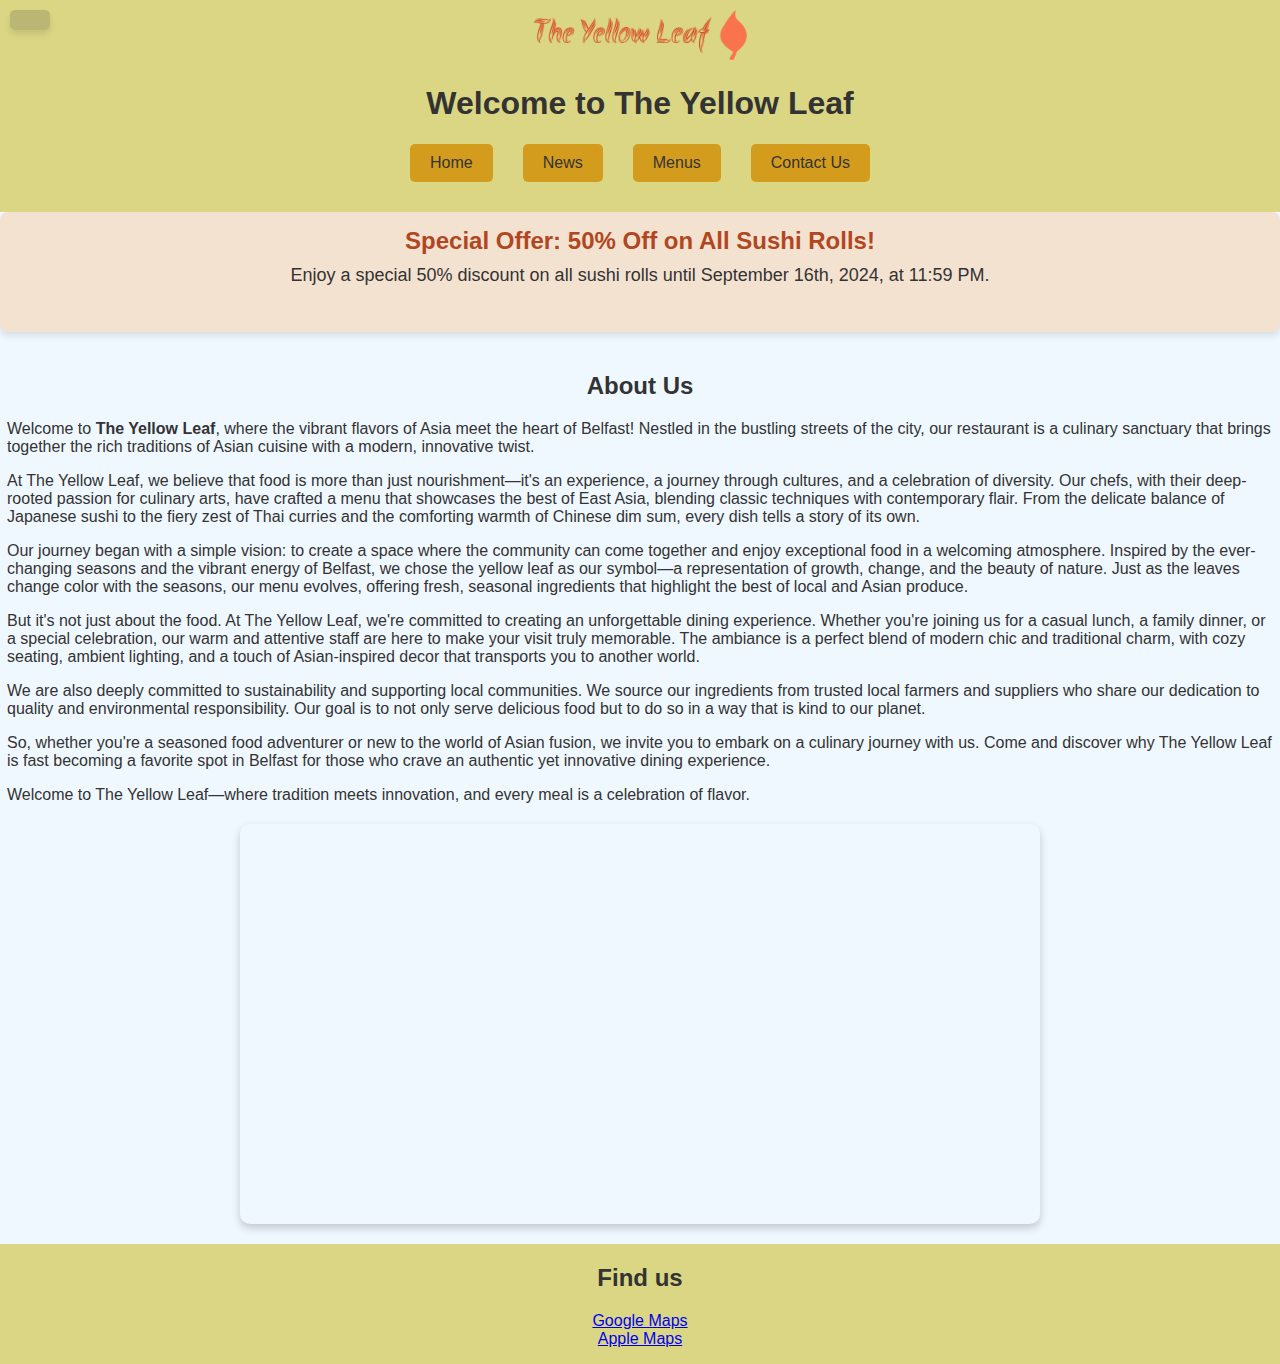
<file: template_3/index.html>
<!DOCTYPE html>
<html lang="en">
<head>
    <meta charset="UTF-8">
    <meta name="viewport" content="width=device-width, initial-scale=1.0">
    <title>The Yellow Leaf</title>
    <link rel="stylesheet" href="style.css">
    <link rel="stylesheet" href="dark-mode.css">
    <link rel="icon" href="./images/favicon.ico">
    <script defer src="script.js"></script>
    <script src="https://code.jquery.com/jquery-3.7.1.js" integrity="sha256-eKhayi8LEQwp4NKxN+CfCh+3qOVUtJn3QNZ0TciWLP4=" crossorigin="anonymous"></script>
</head>
<body>
    <div class="page-container">
        <header>
            <a href="index.html">
                <img src="images/logo.png" alt="The Yellow Leaf Logo">
            </a>
            <h1>Welcome to The Yellow Leaf</h1>

            <button id="theme-toggle"></button>

            <nav>
                <a href="index.html">Home</a>
                <a href="news.html">News</a>
                <a href="menus.html">Menus</a>
                <a href="contact-us.html">Contact Us</a>
            </nav>
        </header>

        <div id="offer-banner">
            <h2>Special Offer: 50% Off on All Sushi Rolls!</h2>
            <p>Enjoy a special 50% discount on all sushi rolls until September 16th, 2024, at 11:59 PM.</p>
            <p id="countdown">&nbsp;</p>
        </div>

        <main>
            <div class="container">
                <h2>About Us</h2>
                <p>
                    Welcome to <strong>The Yellow Leaf</strong>, where the vibrant flavors of Asia meet the heart of Belfast! Nestled in the bustling streets of the city, our restaurant is a culinary sanctuary that brings together the rich traditions of Asian cuisine with a modern, innovative twist.
                </p>
                <p>
                    At The Yellow Leaf, we believe that food is more than just nourishment—it's an experience, a journey through cultures, and a celebration of diversity. Our chefs, with their deep-rooted passion for culinary arts, have crafted a menu that showcases the best of East Asia, blending classic techniques with contemporary flair. From the delicate balance of Japanese sushi to the fiery zest of Thai curries and the comforting warmth of Chinese dim sum, every dish tells a story of its own.
                </p>
                <p>
                    Our journey began with a simple vision: to create a space where the community can come together and enjoy exceptional food in a welcoming atmosphere. Inspired by the ever-changing seasons and the vibrant energy of Belfast, we chose the yellow leaf as our symbol—a representation of growth, change, and the beauty of nature. Just as the leaves change color with the seasons, our menu evolves, offering fresh, seasonal ingredients that highlight the best of local and Asian produce.
                </p>
                <p>
                    But it's not just about the food. At The Yellow Leaf, we're committed to creating an unforgettable dining experience. Whether you're joining us for a casual lunch, a family dinner, or a special celebration, our warm and attentive staff are here to make your visit truly memorable. The ambiance is a perfect blend of modern chic and traditional charm, with cozy seating, ambient lighting, and a touch of Asian-inspired decor that transports you to another world.
                </p>
                <p>
                    We are also deeply committed to sustainability and supporting local communities. We source our ingredients from trusted local farmers and suppliers who share our dedication to quality and environmental responsibility. Our goal is to not only serve delicious food but to do so in a way that is kind to our planet.
                </p>
                <p>
                    So, whether you're a seasoned food adventurer or new to the world of Asian fusion, we invite you to embark on a culinary journey with us. Come and discover why The Yellow Leaf is fast becoming a favorite spot in Belfast for those who crave an authentic yet innovative dining experience.
                </p>
                <p>
                    Welcome to The Yellow Leaf—where tradition meets innovation, and every meal is a celebration of flavor.
                </p>
            </div>
            
            <div id="dish-carousel" class="carousel">
                <div class="carousel-slide">
                    <img src="images/dish1.jpeg" alt="Dish 1 - Signature Sushi Rolls">
                </div>
                <div class="carousel-slide">
                    <img src="images/dish2.jpeg" alt="Dish 2 - Spicy Ramen Bowl">
                </div>
                <div class="carousel-slide">
                    <img src="images/dish3.jpeg" alt="Dish 3 - Teriyaki Chicken">
                </div>
            </div>
        </main> 

        <footer>
            <h2>Find us</h2>
            <a href="https://maps.app.goo.gl/uho5sJo6dLJZmKRD8" target="_blank">Google Maps</a>
            <br>
            <a href="https://maps.apple.com/?address=CastleCourt,%20Belfast,%20BT1,%20Northern%20Ireland&ll=54.600903,-5.932078&q=CastleCourt" target="_blank">Apple Maps</a>
        </footer>
    </div>
</body>
</html>
</file>
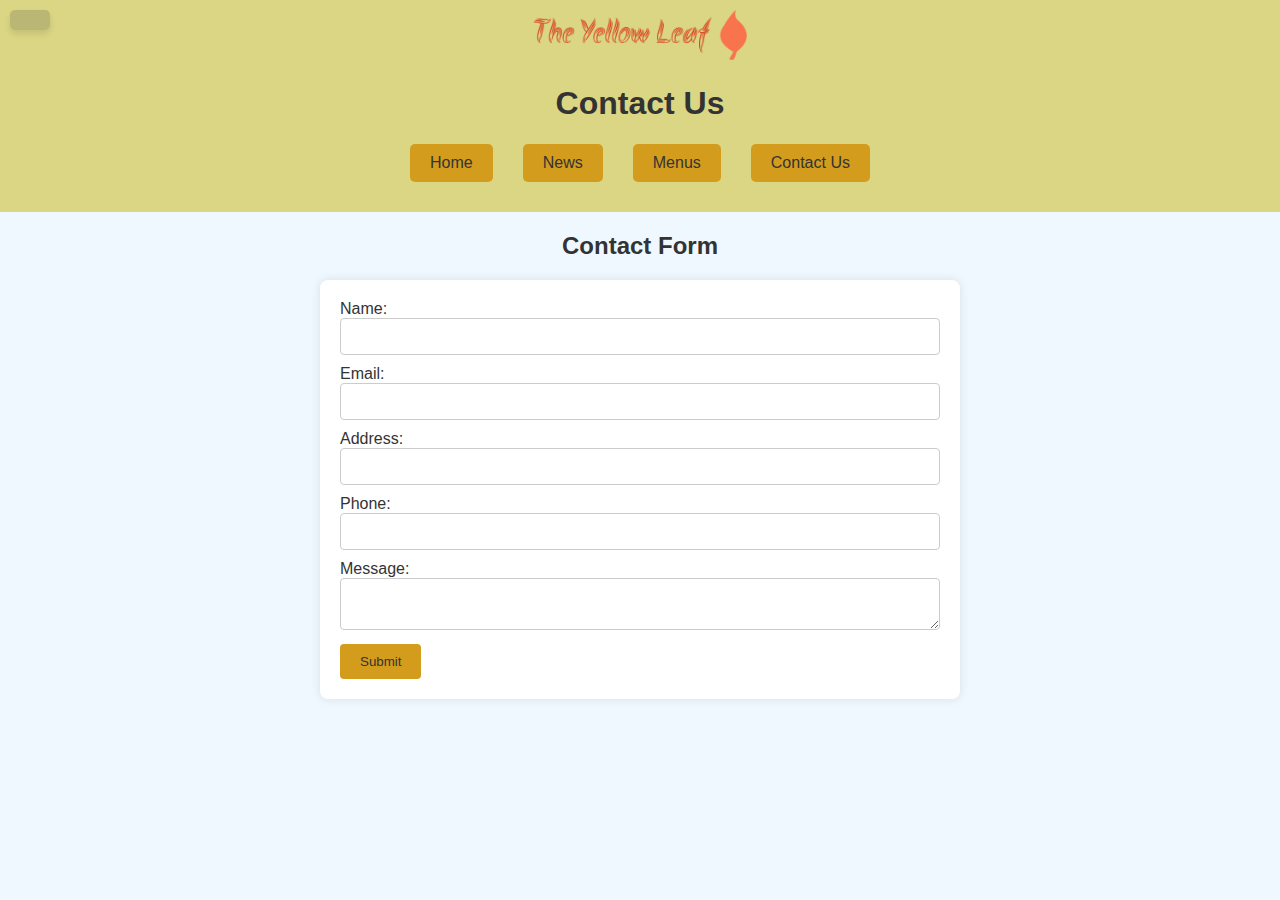
<file: template_3/contact-us.html>
<!DOCTYPE html>
<html lang="en">
<head>
    <meta charset="UTF-8">
    <meta name="viewport" content="width=device-width, initial-scale=1.0">
    <title>Contact Us - The Yellow Leaf</title>
    <link rel="stylesheet" href="style.css">
    <link rel="stylesheet" href="dark-mode.css">
    <link rel="icon" href="./images/favicon.ico">
    <script defer src="script.js"></script>
    <script src="https://code.jquery.com/jquery-3.7.1.js" integrity="sha256-eKhayi8LEQwp4NKxN+CfCh+3qOVUtJn3QNZ0TciWLP4=" crossorigin="anonymous"></script>
</head>
<body>
    <div class="page-container">
        <header>
            <a href="index.html">
                <img src="images/logo.png" alt="The Yellow Leaf Logo">
            </a>
            <h1>Contact Us</h1>

            <button id="theme-toggle"></button>

            <nav>
                <a href="index.html">Home</a>
                <a href="news.html">News</a>
                <a href="menus.html">Menus</a>
                <a href="contact-us.html">Contact Us</a>
            </nav>
        </header>
        <div class="container">
            <section>
                <h2>Contact Form</h2>
                <form id="contact-form">
                    <label for="name">Name:</label>
                    <input type="text" id="name" name="name" required>
                    
                    <label for="email">Email:</label>
                    <input type="email" id="email" name="email" required>
                    
                    <label for="address">Address:</label>
                    <input type="text" id="address" name="address" required>
                    
                    <label for="phone">Phone:</label>
                    <input type="tel" id="phone" name="phone" required pattern="[0-9]{11}">

                    <label for="message">Message:</label>
                    <textarea id="message" name="message" required minlength="20"></textarea>
                    
                    <button id="submit-button" type="submit">Submit</button>
                </form>
            </section>
        </div>
    </div>
</body>
</html>
</file>
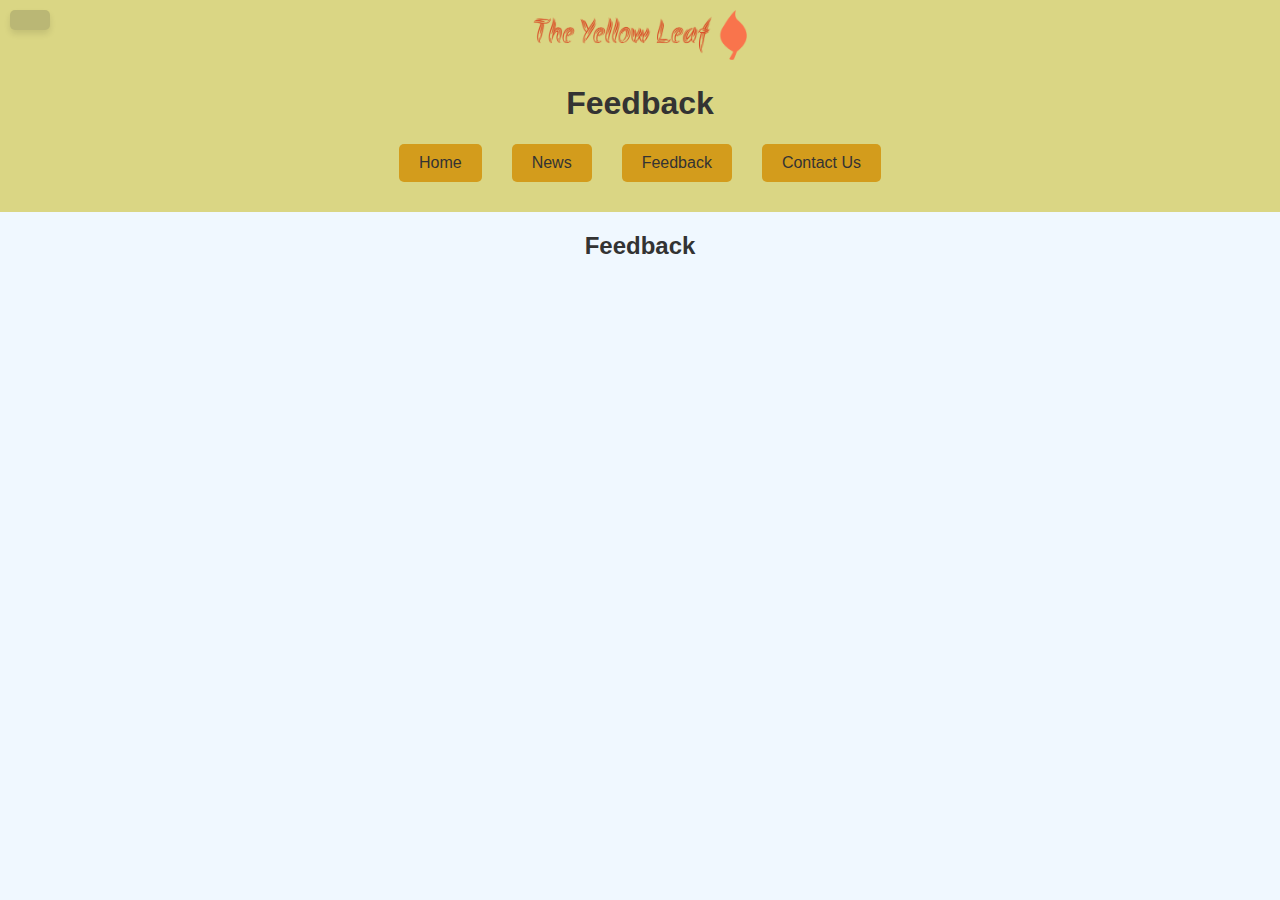
<file: template_3/feedback.html>
<!DOCTYPE html>
<html lang="en">
<head>
    <meta charset="UTF-8">
    <meta name="viewport" content="width=device-width, initial-scale=1.0">
    <title>Feedback - The Yellow Leaf</title>
    <link rel="stylesheet" href="style.css">
    <link rel="stylesheet" href="dark-mode.css">
    <link rel="icon" href="./images/favicon.ico">
    <script defer src="script.js"></script>
    <script src="https://code.jquery.com/jquery-3.7.1.js" integrity="sha256-eKhayi8LEQwp4NKxN+CfCh+3qOVUtJn3QNZ0TciWLP4=" crossorigin="anonymous"></script>
</head>
<body>
    <div class="page-container">
        <header>
            <img src="images/logo.png" alt="The Yellow Leaf Logo">
            <h1>Feedback</h1>

            <button id="theme-toggle"></button>

            <nav>
                <a href="index.html">Home</a>
                <a href="news.html">News</a>
                <a href="feedback.html">Feedback</a>
                <a href="contact-us.html">Contact Us</a>
            </nav>
        </header>
        <h2>Feedback</h2>
        
    </div>
</body>
</html>
</file>
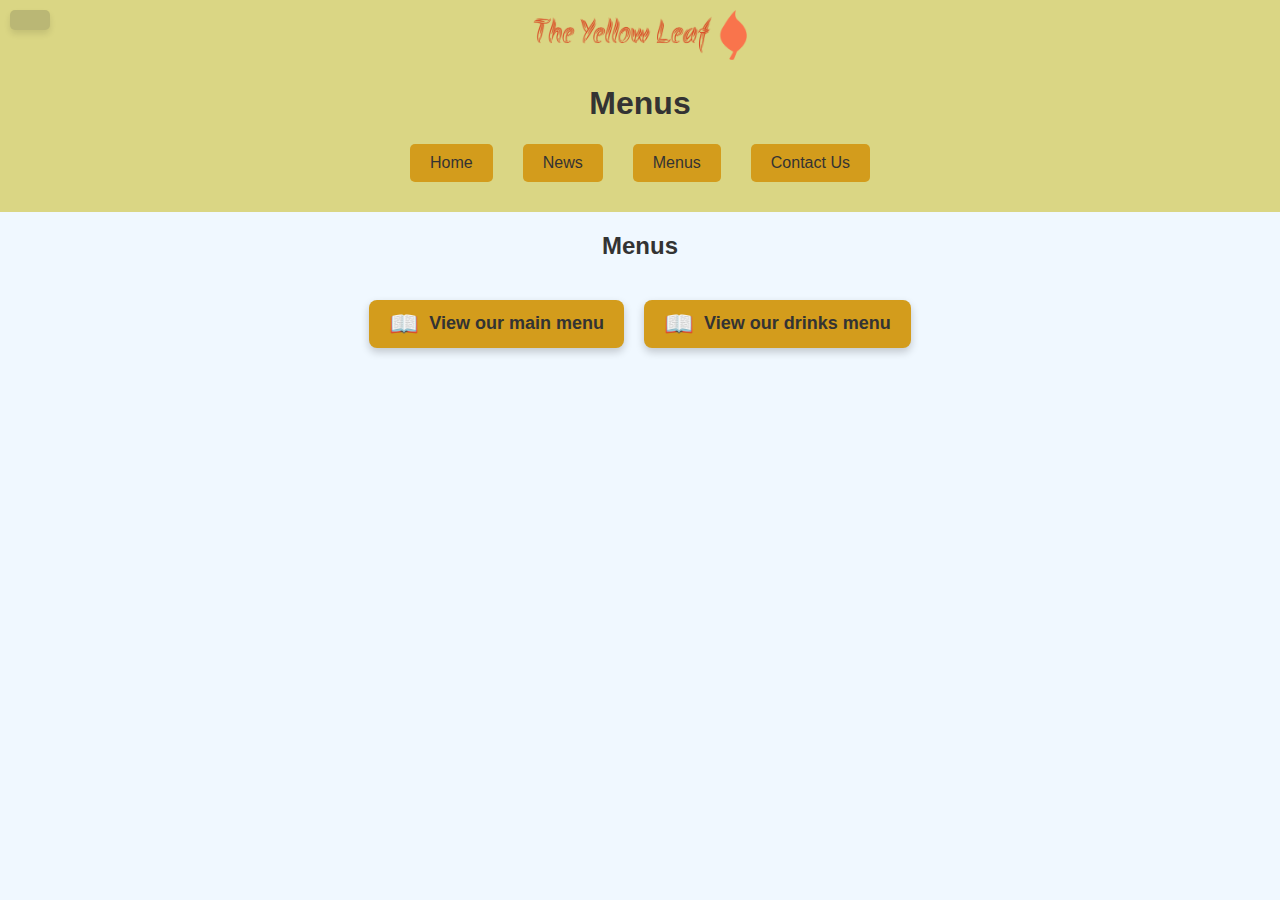
<file: template_3/menus.html>
<!DOCTYPE html>
<html lang="en">
<head>
    <meta charset="UTF-8">
    <meta name="viewport" content="width=device-width, initial-scale=1.0">
    <title>Menus - The Yellow Leaf</title>
    <link rel="stylesheet" href="style.css">
    <link rel="stylesheet" href="dark-mode.css">
    <link rel="icon" href="./images/favicon.ico">
    <script defer src="script.js"></script>
    <script src="https://code.jquery.com/jquery-3.7.1.js" integrity="sha256-eKhayi8LEQwp4NKxN+CfCh+3qOVUtJn3QNZ0TciWLP4=" crossorigin="anonymous"></script>
</head>
<body>
    <div class="page-container">
        <header>
            <a href="index.html">
                <img src="images/logo.png" alt="The Yellow Leaf Logo">
            </a>
            <h1>Menus</h1>

            <button id="theme-toggle"></button>

            <nav>
                <a href="index.html">Home</a>
                <a href="news.html">News</a>
                <a href="menus.html">Menus</a>
                <a href="contact-us.html">Contact Us</a>
            </nav>
        </header>
        <h2>Menus</h2>
        <div class="menu-container">
            <a href="images/main_menu.jpeg" target="_blank">View our main menu</a>
            <a href="images/drinks_menu.jpeg" target="_blank">View our drinks menu</a>
        </div>
    </div>
</body>
</html>
</file>
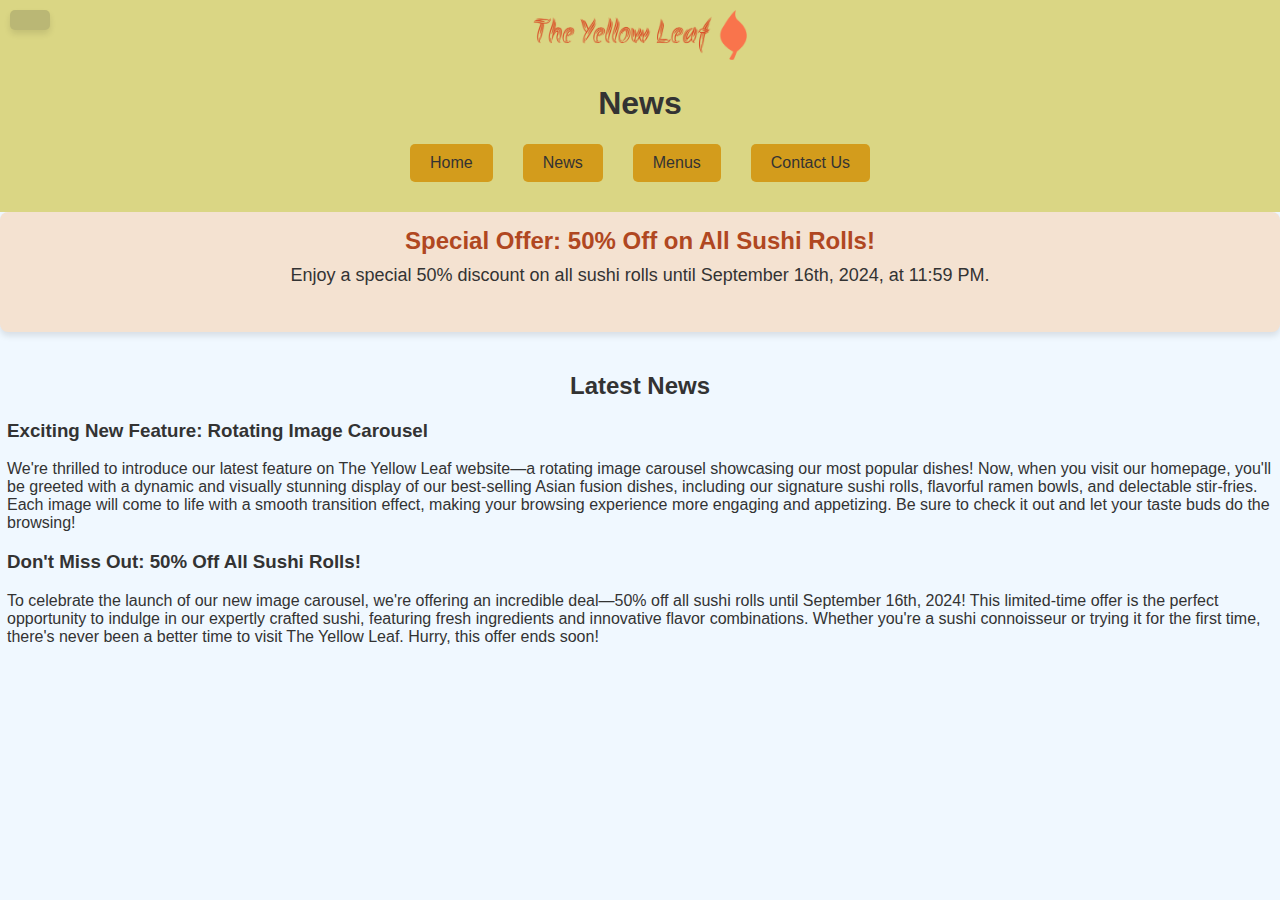
<file: template_3/news.html>
<!DOCTYPE html>
<html lang="en">
<head>
    <meta charset="UTF-8">
    <meta name="viewport" content="width=device-width, initial-scale=1.0">
    <title>News - The Yellow Leaf</title>
    <link rel="stylesheet" href="style.css">
    <link rel="stylesheet" href="dark-mode.css">
    <link rel="icon" href="./images/favicon.ico">
    <script defer src="script.js"></script>
    <script src="https://code.jquery.com/jquery-3.7.1.js" integrity="sha256-eKhayi8LEQwp4NKxN+CfCh+3qOVUtJn3QNZ0TciWLP4=" crossorigin="anonymous"></script>
</head>
<body>
    <div class="page-container">
        <header>
            <a href="index.html">
                <img src="images/logo.png" alt="The Yellow Leaf Logo">
            </a>
            <h1>News</h1>

            <button id="theme-toggle"></button>

            <nav>
                <a href="index.html">Home</a>
                <a href="news.html">News</a>
                <a href="menus.html">Menus</a>
                <a href="contact-us.html">Contact Us</a>
            </nav>
        </header>

        <div id="offer-banner">
            <h2>Special Offer: 50% Off on All Sushi Rolls!</h2>
            <p>Enjoy a special 50% discount on all sushi rolls until September 16th, 2024, at 11:59 PM.</p>
            <p id="countdown">&nbsp;</p>
        </div>

        <main>
            <div class="container">
                <section>
                    <h2>Latest News</h2>
                    <article>
                        <h3>Exciting New Feature: Rotating Image Carousel</h3>
                        <p>We're thrilled to introduce our latest feature on The Yellow Leaf website—a rotating image carousel showcasing our most popular dishes! 
                            Now, when you visit our homepage, you'll be greeted with a dynamic and visually stunning display of our best-selling Asian fusion dishes, 
                            including our signature sushi rolls, flavorful ramen bowls, and delectable stir-fries. Each image will come to life with a smooth transition effect, 
                            making your browsing experience more engaging and appetizing. Be sure to check it out and let your taste buds do the browsing!</p>
                    </article>
                    <article>
                        <h3>Don't Miss Out: 50% Off All Sushi Rolls!</h3>
                        <p>To celebrate the launch of our new image carousel, we're offering an incredible deal—50% off all sushi rolls until September 16th, 2024! 
                            This limited-time offer is the perfect opportunity to indulge in our expertly crafted sushi, featuring fresh ingredients and innovative flavor 
                            combinations. Whether you're a sushi connoisseur or trying it for the first time, there's never been a better time to visit The Yellow Leaf. Hurry, 
                            this offer ends soon!</p>
                    </article>
                </section>
            </div>
        </main>
    </div>
</body>
</html>
</file>
<file: template_3/style.css>
body {
    font-family: Arial, sans-serif;
    background-color: #f0f8ff;
    color: #333;
    overflow: auto;
}

html, body {
    height: 100%;
    margin: 0;
    padding: 0;
}

body h2 {
    text-align: center;
}

.container {
    margin: 0 7px;;
}

header {
    background-color: #dad684;
    padding: 10px;
    text-align: center;
    position: relative;
}

header img {
    height: 50px;
}

nav {
    display: flex;
    justify-content: center;
    flex-wrap: wrap;
    text-align: center;
    margin: 0 0 20px 0;
    gap: 10px;
}

nav a {
    margin: 0 10px;
    text-decoration: none;
    color: #333;
    background-color: #d39c1c;
    padding: 10px 20px;
    border-radius: 5px;
}

nav a:hover {
    background-color: #b04721;
    color: white;
}

.page-container {
    display: flex;
    flex-direction: column;
    min-height: 100vh;
}

main {
    flex: 1;
}

footer {
    text-align: center;
    padding-bottom: 1em;
    background-color: #dad684;
}

form {
    max-width: 600px;
    margin: 0 auto;
    background-color: #fff;
    padding: 20px;
    border-radius: 8px;
    box-shadow: 0 0 10px rgba(0, 0, 0, 0.1);
}

form input, form textarea {
    width: calc(100% - 22px);
    padding: 10px;
    margin-bottom: 10px;
    border: 1px solid #ccc;
    border-radius: 4px;
}

form button {
    background-color: #d39c1c;
    color: #333;
    padding: 10px 20px;
    border: none;
    border-radius: 4px;
    cursor: pointer;
}

form button:hover {
    background-color: #b04721;
    color: white;
}

#theme-toggle {
    position: absolute;
    top: 10px;
    left: 10px;
    padding: 10px 20px;
    border: none;
    border-radius: 5px;
    font-size: 16px;
    cursor: pointer;
    transition: background-color 0.3s, color 0.3s;
}

body:not(.dark-mode) #theme-toggle {
    background-color: #bab775;
    color: #333;
    box-shadow: 0 4px 6px rgba(0, 0, 0, 0.1);
}

body:not(.dark-mode) #theme-toggle:hover {
    background-color: #ccc87f;
}

#offer-banner {
    background-color: #f4e2d1;
    color: #333;
    text-align: center;
    padding: 15px;
    margin: 0 0 20px 0;
    border-radius: 8px;
    box-shadow: 0 4px 6px rgba(0, 0, 0, 0.1);
}

#offer-banner h2 {
    margin: 0 0 10px;
    font-size: 24px;
    color: #b04721;
}

#offer-banner p {
    margin: 5px 0;
    font-size: 18px;
}

#countdown {
    font-size: 20px;
    font-weight: bold;
    color: #d39c1c;
}

body:not(.dark-mode) #offer-banner {
    background-color: #f4e2d1;
    color: #333;
}

.carousel {
    width: 100%;
    overflow: hidden;
    position: relative;
    margin: 20px auto;
    max-width: 800px;
    height: 400px;
    border-radius: 10px;
    box-shadow: 0 4px 8px rgba(0, 0, 0, 0.2);
}

.carousel-slide {
    display: none;
    width: 100%;
    height: auto;
}

.carousel-slide img {
    width: 100%;
    height: auto;
    border-radius: 10px;
}

.menu-container {
    display: flex;
    justify-content: center;
    gap: 20px;
    margin: 20px 0;
}

.menu-container a {
    display: flex;
    align-items: center;
    text-decoration: none;
    background-color: #d39c1c;
    color: #333;
    padding: 10px 20px;
    border-radius: 8px;
    font-size: 18px;
    font-weight: bold;
    transition: background-color 0.3s, color 0.3s;
    box-shadow: 0 4px 8px rgba(0, 0, 0, 0.2);
}

.menu-container a:hover {
    background-color: #b04721;
    color: white;
}

.menu-container a::before {
    content: "\1F4D6";
    font-size: 24px;
    margin-right: 10px;
}
</file>
<file: template_3/dark-mode.css>
body.dark-mode {
    background-color: #121212;
    color: #ffffff;
}

body.dark-mode header, 
body.dark-mode footer {
    background-color: #1e1e1e;
}

body.dark-mode nav a {
    color: #ffffff;
}

body.dark-mode button {
    background-color: #333333;
    color: #ffffff;
}

body.dark-mode #submit-button {
    background-color: #ffffff;
    color: #333333;
}

body.dark-mode #submit-button:hover {
    background-color: #ffffff90;
    color: #333333;
}

body.dark-mode form {
    background-color: #333333;
    color: #ffffff;
    padding: 20px;
    border-radius: 8px;
}

body.dark-mode input, 
body.dark-mode textarea {
    background-color: #ffffff;
    color: #333333;
    border: 1px solid #444444;
}

body.dark-mode .container {
    background-color: #1e1e1e;
    padding: 20px;
    border-radius: 8px;
}

body.dark-mode #theme-toggle {
    background-color: #333;
    color: #f0f0f0;
    box-shadow: 0 4px 6px rgba(0, 0, 0, 0.3);
}

body.dark-mode #theme-toggle:hover {
    background-color: #444;
}

body.dark-mode #offer-banner {
    background-color: #2c2c2c;
    color: #f0f0f0;
    box-shadow: 0 4px 6px rgba(0, 0, 0, 0.3);
}

body.dark-mode #offer-banner h2 {
    color: #e69e66;
}

body.dark-mode #countdown {
    color: #ffbb4d;
}
</file>
